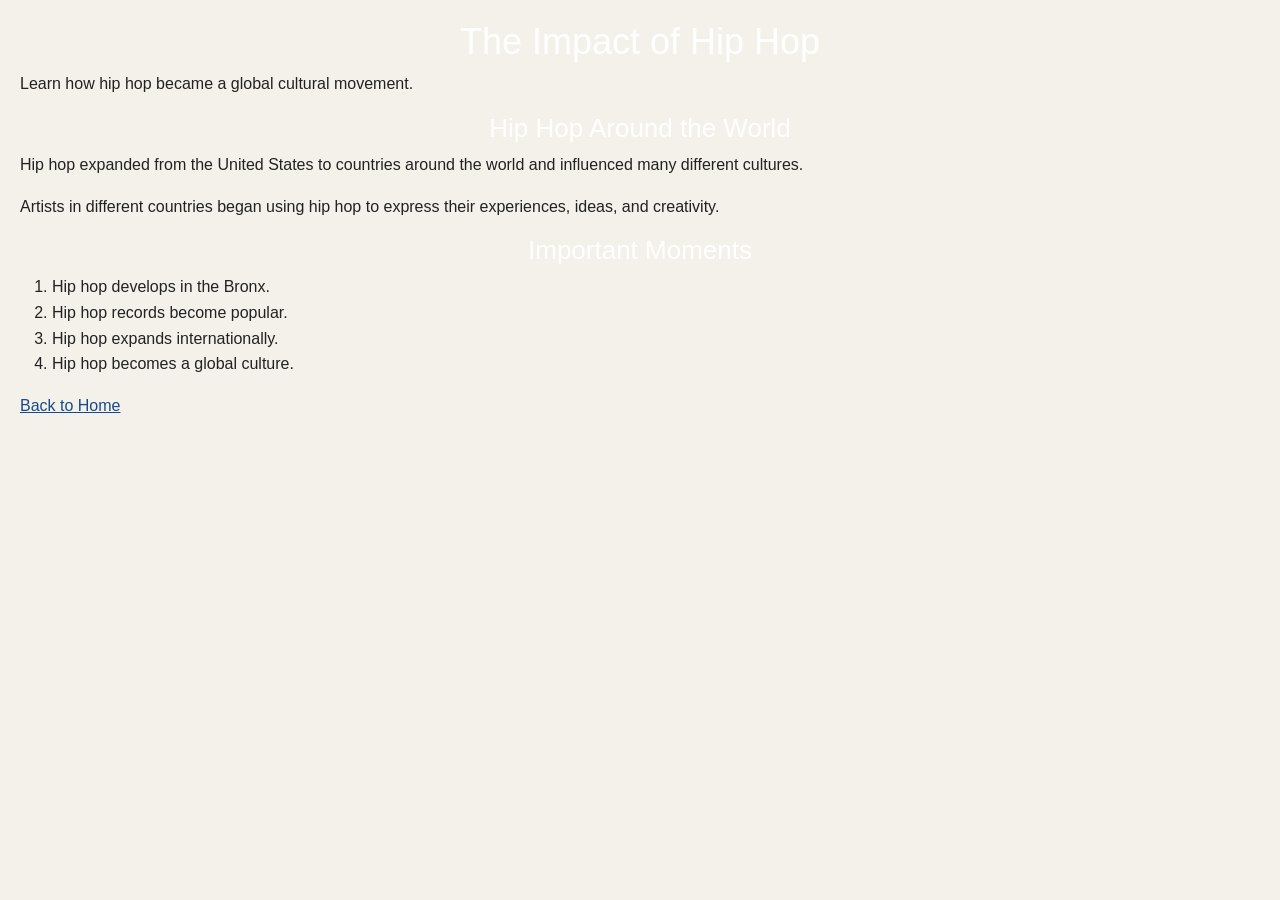
<file: page2.html>
<!DOCTYPE html>
<html lang="en">
<head>
    <meta charset="UTF-8">
    <meta name="viewport" content="width=device-width, initial-scale=1.0">
    <title>The Impact of Hip Hop</title>

    <link href="https://cdn.jsdelivr.net/npm/bootstrap@5.3.3/dist/css/bootstrap.min.css" rel="stylesheet">

    <link rel="stylesheet" href="./CSS/style.css" />
</head>

<body>

    <!-- Header: introduces the second page -->
    <header>
        <h1>The Impact of Hip Hop</h1>
        <p>Learn how hip hop became a global cultural movement.</p>
    </header>

    <!-- Main: contains the main content -->
    <main>

        <!-- Section about hip hop around the world -->
        <section>
            <h2>Hip Hop Around the World</h2>

            <p>
                Hip hop expanded from the United States to countries
                around the world and influenced many different cultures.
            </p>

            <p>
                Artists in different countries began using hip hop to
                express their experiences, ideas, and creativity.
            </p>
        </section>

        <!-- Section with important moments -->
        <section>
            <h2>Important Moments</h2>

            <ol>
                <li>Hip hop develops in the Bronx.</li>
                <li>Hip hop records become popular.</li>
                <li>Hip hop expands internationally.</li>
                <li>Hip hop becomes a global culture.</li>
            </ol>
        </section>

    </main>

    <!-- Footer: links back to the first page -->
    <footer>
        <a href="index.html">Back to Home</a>
    </footer>

</body>
</html>
</file>
<file: CSS/style.css>
/* General page styling */
body {
    background-color: #f4f1ea;
    color: #ffffff;
    font-family: Arial, Helvetica, sans-serif;
    font-size: 16px;
    line-height: 1.6;
    margin: 0;
    padding: 20px;
}

/* Heading styles */
h1 {
    color: #ffffff;
    text-align: center;
    font-size: 36px;
}

h2 {
    color: #ffffff;
    text-align: center;
    font-size: 26px;
}

/* Paragraph styles */
p {
    text-align: left;
    margin-bottom: 16px;
}

/* Reusable custom classes */
.content-section {
    background-color: #ffffff;
    padding: 20px;
    margin: 20px 0;
    border-radius: 10px;
}

.highlight {
    color: #ffffff;
    font-weight: bold;
}

/* Unique section IDs */
#site-header {
    background-color: #222222;
    color: #ffffff;
    padding: 20px;
    border-radius: 10px;
}

#site-footer {
    background-color: #222222;
    color: #ffffff;
    padding: 15px;
    margin-top: 30px;
    text-align: center;
    border-radius: 10px;
}

/* Flexbox layout for side-by-side content */
.flex-container {
    display: flex;
    gap: 20px;
    align-items: flex-start;
    flex-wrap: wrap;
}

.flex-container > section {
    flex: 1;
    min-width: 250px;
}

/* Responsive layout for smaller screens */
@media (max-width: 600px) {
    body {
        padding: 10px;
    }

    h1 {
        font-size: 28px;
    }

    .flex-container {
        flex-direction: column;
    }
}
/* Accessibility: high-contrast text and backgrounds */
body {
    background-color: #F4F1EA;
    color: #222222;
}

/* Header: white text on a dark background */
#site-header {
    background-color: #222222;
    color: #FFFFFF;
}

#site-header h1,
#site-header h2,
#site-header h3,
#site-header p,
#site-header .highlight {
    color: #FFFFFF;
}

/* Content cards: dark text on white */
.content-section {
    background-color: #FFFFFF;
    color: #222222;
}

.content-section h1,
.content-section h2,
.content-section h3,
.content-section p,
.content-section li {
    color: #222222;
}

/* Footer: readable text and links on a dark background */
#site-footer {
    background-color: #222222;
    color: #FFFFFF;
}

#site-footer p,
#site-footer a {
    color: #FFFFFF;
}

#site-footer a {
    text-decoration: underline;
}

/* Links on the light page background */
body a {
    color: #174A8B;
    text-decoration: underline;
}

/* Preserve high contrast for keyboard focus */
a:focus-visible {
    outline: 3px solid #005FCC;
    outline-offset: 3px;
}
</file>
